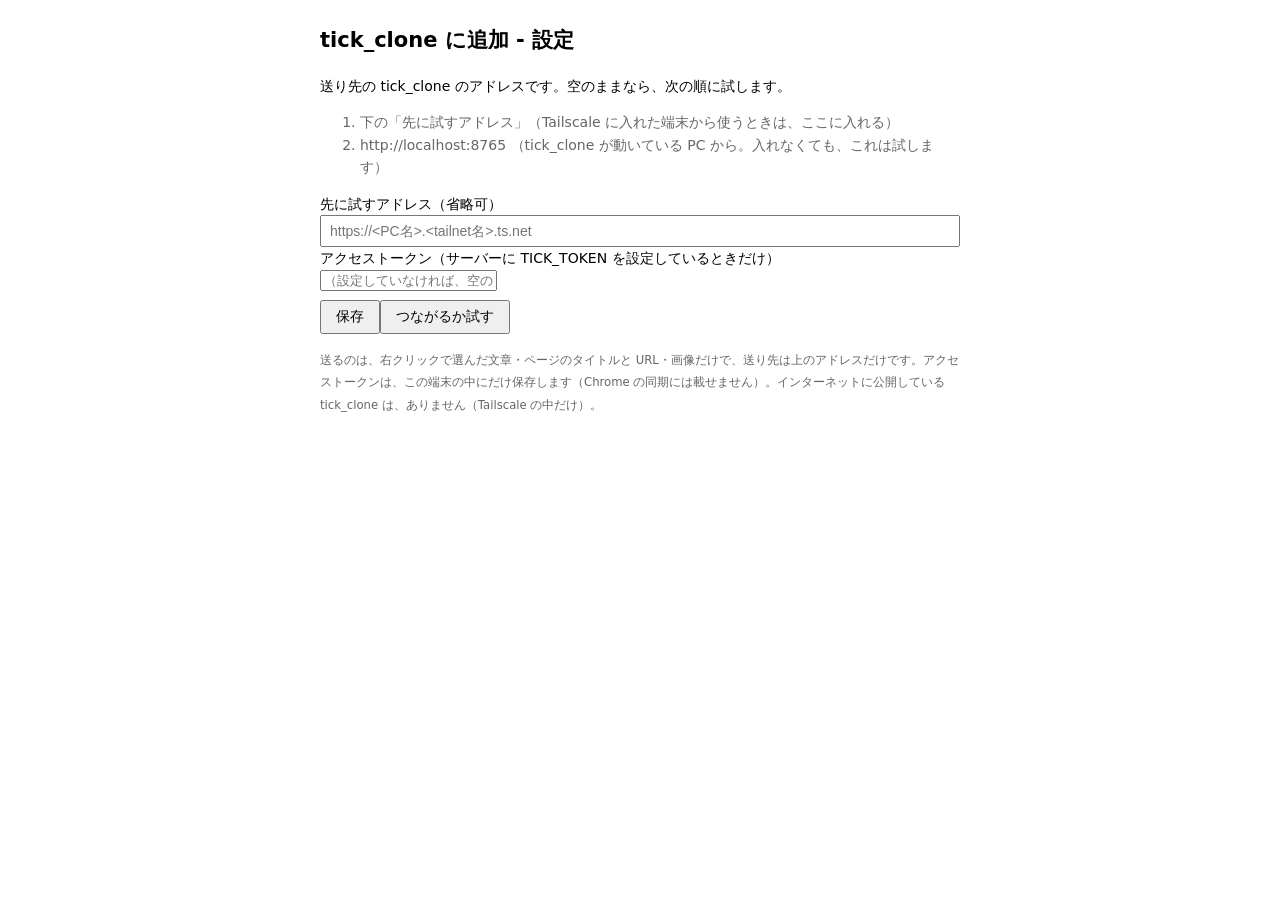
<file: extension/options.html>
<!doctype html>
<html lang="ja">
<head>
<meta charset="utf-8">
<title>tick_clone に追加 - 設定</title>
<style>
  body { font: 14px/1.6 system-ui, sans-serif; max-width: 640px; margin: 24px auto; padding: 0 16px; }
  input[type=text] { width: 100%; padding: 6px 8px; font-size: 14px; box-sizing: border-box; }
  button { padding: 6px 14px; font-size: 14px; margin-top: 8px; }
  small, .note { color: #666; }
  #msg { margin-left: 10px; }
</style>
</head>
<body>
<h2>tick_clone に追加 - 設定</h2>
<p>送り先の tick_clone のアドレスです。空のままなら、次の順に試します。</p>
<ol class="note">
  <li>下の「先に試すアドレス」（Tailscale に入れた端末から使うときは、ここに入れる）</li>
  <li>http://localhost:8765 （tick_clone が動いている PC から。入れなくても、これは試します）</li>
</ol>
<label>先に試すアドレス（省略可）<br>
  <input id="server" type="text" placeholder="https://<PC名>.<tailnet名>.ts.net">
</label>
<label>アクセストークン（サーバーに TICK_TOKEN を設定しているときだけ）<br>
  <input id="token" type="password" autocomplete="off" placeholder="（設定していなければ、空のまま）">
</label>
<div><button id="save">保存</button><button id="test">つながるか試す</button><span id="msg"></span></div>
<p><small>送るのは、右クリックで選んだ文章・ページのタイトルと URL・画像だけで、送り先は上のアドレスだけです。アクセストークンは、この端末の中にだけ保存します（Chrome の同期には載せません）。インターネットに公開している tick_clone は、ありません（Tailscale の中だけ）。</small></p>
<script src="options.js"></script>
</body>
</html>
</file>
